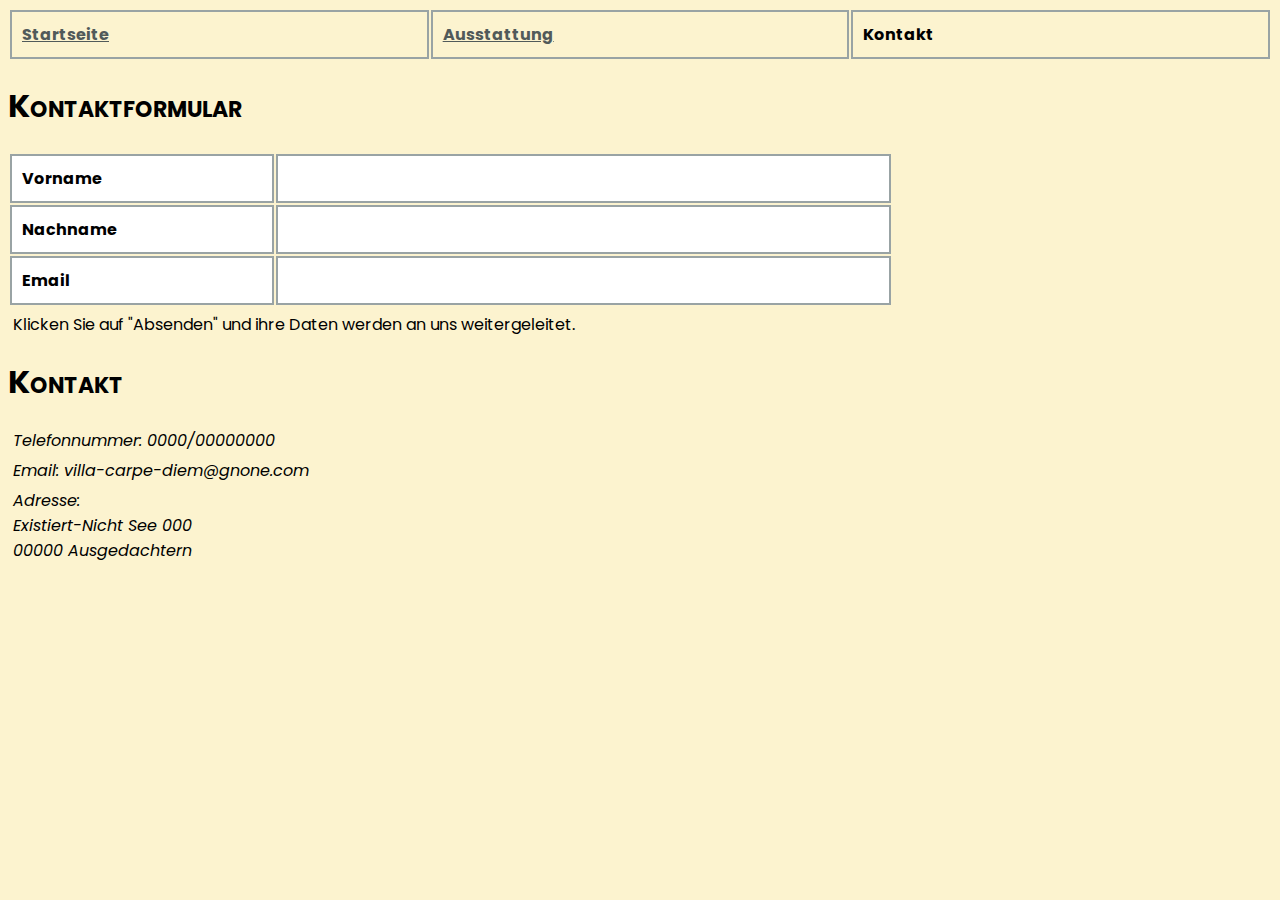
<file: contact.html>
<html>
<head>
<meta charset="UTF-8">
<link rel="stylesheet" type="text/css" href="styles.css">
<link rel="preconnect" href="https://fonts.googleapis.com">
<link rel="preconnect" href="https://fonts.gstatic.com" crossorigin>
<link href="https://fonts.googleapis.com/css2?family=Poppins:wght@200;400&display=swap" rel="stylesheet">
</head>

<body>
  <div>
<header>
<table>
  <tr>
  <th><a href="/index.html">Startseite</a></th><th><a href="/facilities.html">Ausstattung</a></th> <th>Kontakt</th>
  </tr>
</table>
</header>
<main>
  <h1>Kontaktformular</h1>
  <!--<form action="/action_page.php">
    <label for="fname">Vorname:</label>
    <input type="text" id="fname"name="fname"><br><br>
    <label for="lname">Nachname:</label>
    <input type="text" id="lname" name="lname"><br><br>
    <label for="email">Email:</label>
    <input type="text" id="email" name="Email"><br><br>
    <input type="submit" value="Absenden">
  </form>-->

  <table class="table1">
    <tr>
      <th class="th1">Vorname</th><th class="th2"></th>
    </tr>
    <tr>
      <th class="th1">Nachname</th><th class="th2"></th>
    </tr>
    <tr>
    <th class="th1">Email</th><th class="th2"></th>
  </tr>
  </table>
  
  <p>Klicken Sie auf "Absenden" und ihre Daten werden an uns weitergeleitet.</p>

</main>
<footer>
  <h1>Kontakt</h1>
<address>
<p> Telefonnummer: 0000/00000000<br></p>
<p>Email: villa-carpe-diem@gnone.com<br></p>
<p>Adresse: 
<br> Existiert-Nicht See 000<br>
00000 Ausgedachtern<br></p>
</address>
</footer>
</div>
</body>
</html>
</file>
<file: styles.css>
body {
  background: #FCF3CF;
}

table {
  border-collapse: separate;
  width: 100%;
}

.table1{
  border-collapse: separate;
  width: 70%;
}
td, th {
    border: 2px solid #99A3A4;
    text-align: left;
    padding: 10px;
    width: 250px;
}
    
div{
  font-family: 'Poppins', sans-serif;
}

h1{
  font-family: 'Poppins', sans-serif;
  font-variant: small-caps;
  
}

h2{
  font-family: 'Poppins', sans-serif;
  font-variant: normal;
  font-size: smaller;
  color: #515A5A;
}

img{
  margin: 5px 5px 5px 5px;
  width: 600;
}

p{
  margin: 5px 5px 5px 5px;
  font-variant: normal;
}

.th1{
  border: 2px solid #99A3A4;
  text-align: left;
  padding: 10px;
  width: 30%;
  background-color: white;
}

.th2{
  border: 2px solid #99A3A4;
  text-align: left;
  padding: 10px;
  width: 70%;
  background-color: white;
}

/*.th3{
  border: 2px solid #99A3A4;
  text-align: left;
  padding: 10px;
  width: 250px;
  color: #515A5A;
}*/

div.relative {
  position: relative;
  left: 200px;
}

div.absolute {
  position: absolute;
  top: 130px;
}

a{
  color: #515A5A;
}
</file>
